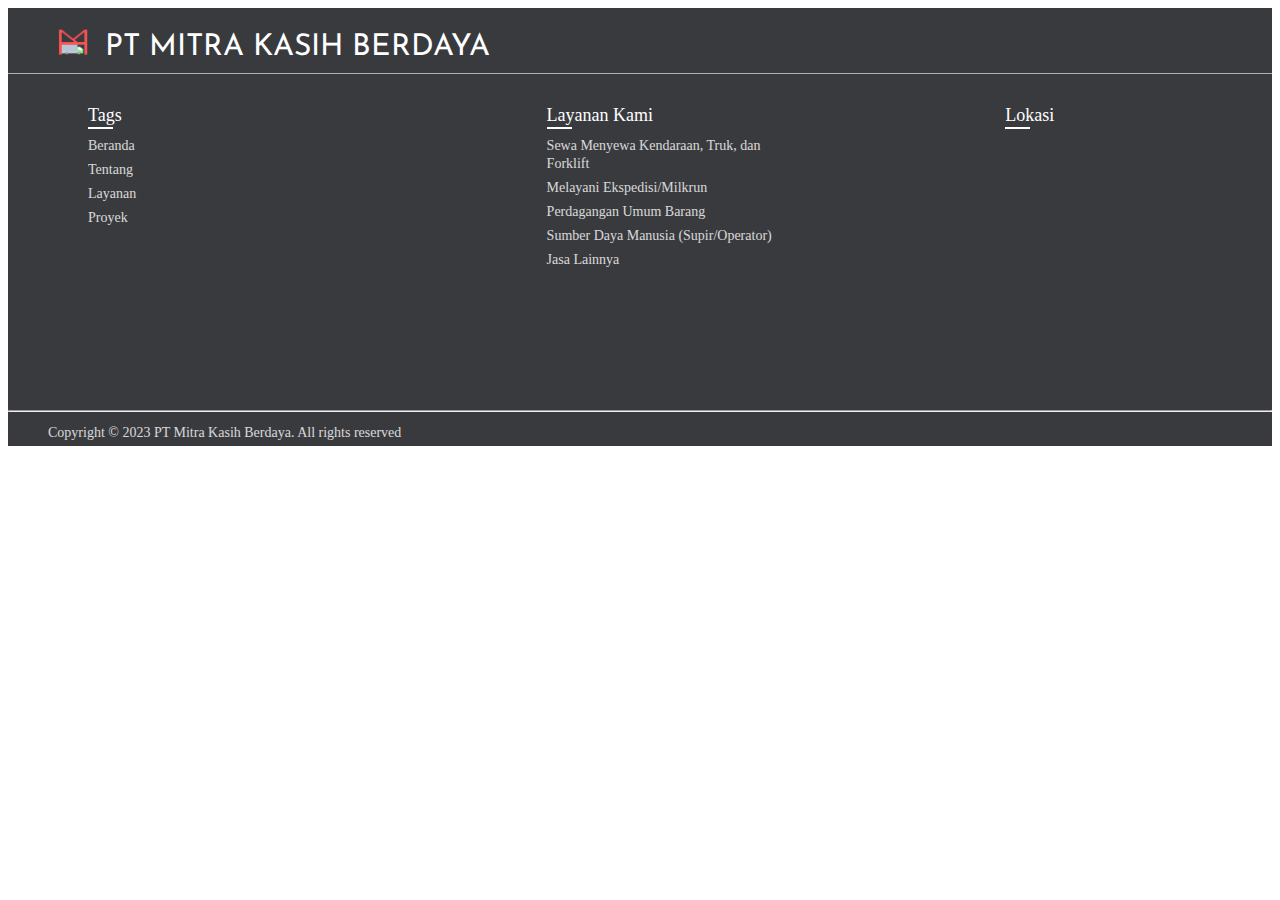
<file: footer.html>
<!DOCTYPE html>
<html lang="en">

<head>
    <meta charset="UTF-8">
    <meta name="viewport" content="width=device-width, initial-scale=1.0">
    <link rel="stylesheet" href="footer.css">
    <title>Document</title>
</head>

<body>
    <footer>
        <div class="all-footer">
            <div class="body-footer"></div>
            <div class="content">
                <div class="top">
                    <div class="logo-details">
                        <!-- <i class="fab fa-slack"></i> -->
                        <img class="logo-img-footer" src="Images\Logo1.png" alt="Logo">
                        <span class="logo_name">PT MITRA KASIH BERDAYA</span>
                    </div>
                    <!-- <div class="media-icons">
                    <a href="#"><i class="fab fa-whatsapp"></i></a>
                    <a href="#"><i class="fab fa-facebook-f"></i></a>
                    <a href="#"><i class="fab fa-twitter"></i></a>
                    <a href="#"><i class="fab fa-instagram"></i></a>
                    <a href="#"><i class="fab fa-linkedin-in"></i></a>
                    <a href="#"><i class="fab fa-youtube"></i></a>
                </div> -->
                </div>
                <div class="link-boxes">
                    <ul class="box">
                        <li class="link_name">Tags</li>
                        <li><a href="#home">Beranda</a></li>
                        <li><a href="#about">Tentang</a></li>
                        <li><a href="#service">Layanan</a></li>
                        <li><a href="#project">Proyek</a></li>
                    </ul>
                    <ul class="box">
                        <li class="link_name">Layanan Kami</li>
                        <li><a href="https://wa.link/6khcuq">Sewa Menyewa Kendaraan, Truk, dan Forklift</a></li>
                        <li><a href="https://wa.link/w1416p">Melayani Ekspedisi/Milkrun</a></li>
                        <li><a href="https://wa.link/hfusk6">Perdagangan Umum Barang</a></li>
                        <li><a href="https://wa.link/hcvrdu">Sumber Daya Manusia (Supir/Operator)</a></li>
                        <li><a href="https://wa.link/bam1v5">Jasa Lainnya</a></li>
                    </ul>
                    <ul class="box">
                        <li class="link_name">Lokasi</li>
                        <li><iframe
                                src="https://www.google.com/maps/embed?pb=!1m18!1m12!1m3!1d3965.641145495706!2d107.17270211744385!3d-6.310785199999997!2m3!1f0!2f0!3f0!3m2!1i1024!2i768!4f13.1!3m3!1m2!1s0x2e699bab1b3e2d6b%3A0x85f67742b9978d5e!2sPT%20Mitra%20Kasih%20Berdaya!5e0!3m2!1sid!2sid!4v1690722871215!5m2!1sid!2sid"
                                width="300" height="200" style="border:0;" allowfullscreen="" loading="lazy"
                                referrerpolicy="no-referrer-when-downgrade"></iframe></li>
                    </ul>
                    <!-- <ul class="box">
                    <li class="link_name">Courses</li>
                    <li><a href="#">HTML & CSS</a></li>
                    <li><a href="#">JavaScript</a></li>
                    <li><a href="#">Photography</a></li>
                    <li><a href="#">Photoshop</a></li>
                </ul> -->
                    <!-- <ul class="box input-box">
                    <li class="link_name">Subscribe</li>
                    <li><input type="text" placeholder="Enter your email"></li>
                    <li><input type="button" value="Subscribe"></li>
                </ul> -->
                </div>
            </div>
            <hr>
            <div class="bottom-details">
                <div class="bottom_text">
                    <!-- <span class="copyright_text">Copyright © 2023 <a href="#">PT Mitra Kasih Berdaya.</a>All rights reserved</span> -->
                    <span class="copyright_text">Copyright © 2023 PT Mitra Kasih Berdaya. All rights reserved</span>
                    <!-- <span class="policy_terms">
                    <a href="#">Privacy policy</a>
                    <a href="#">Terms & condition</a>
                </span> -->
                </div>
            </div>
        </div>
    </footer>
</body>

</html>
</file>
<file: footer.css>
@import url('https://fonts.googleapis.com/css2?family=Josefin+Sans&display=swap');

footer{
    position: relative;
    background: #393a3e;
    width: 100%;
    bottom: 0;
    left: 0;
}

footer::before{
    content: '';
    position: absolute;
    left: 0;
    top: 65px;
    height: 1px;
    width: 100%;
    background: #AFAFB6;
}

footer .content{
    max-width: 1250px;
    margin: auto;
    padding: 20px 40px 40px 40px;
}

footer .content .top{
    display: flex;
    align-items: center;
    justify-content: space-between;
    margin-bottom: 20px;
}

.logo-img-footer {
    cursor: pointer;
    width: 2.5%;
    margin-right: 10px;
    margin-left: 10px;
}

.logo_name {
    font-family: "Josefin Sans";
}

.content .top .logo-details{
    color: #fff;
    font-size: 30px;
}
.content .top .media-icons{
    display: flex;
}
.content .top .media-icons a{
    height: 40px;
    width: 40px;
    margin: 0 8px;
    border-radius: 50%;
    text-align: center;
    line-height: 40px;
    color: #fff;
    font-size: 17px;
    text-decoration: none;
    transition: all 0.4s ease;
}
.top .media-icons a:nth-child(1){
    background: #20c018;
}
.top .media-icons a:nth-child(1):hover{
    color: #4267B2;
    background: #fff;
}
.top .media-icons a:nth-child(2){
    background: #4267B2;
}
.top .media-icons a:nth-child(2):hover{
    color: #4267B2;
    background: #fff;
}
.top .media-icons a:nth-child(3){
    background: #1DA1F2;
}
.top .media-icons a:nth-child(3):hover{
    color: #1DA1F2;
    background: #fff;
}
.top .media-icons a:nth-child(4){
    background: #E1306C;
}
.top .media-icons a:nth-child(4):hover{
    color: #E1306C;
    background: #fff;
}
.top .media-icons a:nth-child(5){
    background: #0077B5;
}
.top .media-icons a:nth-child(5):hover{
    color: #0077B5;
    background: #fff;
}
.top .media-icons a:nth-child(6){
    background: #FF0000;
}
.top .media-icons a:nth-child(6):hover{
    color: #FF0000;
    background: #fff;
}
footer .content .link-boxes{
    width: 100%;
    display: flex;
    justify-content: space-between;
    padding-bottom: -100px;
}
footer .content .link-boxes .box{
    width: calc(100% / 5 - 10px);
}
.content .link-boxes .box .link_name{
    color: #fff;
    font-size: 18px;
    font-weight: 400;
    margin-bottom: 10px;
    position: relative;
}
.link-boxes .box .link_name::before{
    content: '';
    position: absolute;
    left: 0;
    bottom: -3px;
    height: 2px;
    width: 25px;
    background: #fff;
}
.content .link-boxes .box li{
    margin: 6px 0;
    list-style: none;
}
.content .link-boxes .box li a{
    color: #fff;
    font-size: 14px;
    font-weight: 400;
    text-decoration: none;
    opacity: 0.8;
    transition: all 0.4s ease
}
.content .link-boxes .box li a:hover{
    opacity: 1;
    text-decoration: underline;
}
.content .link-boxes .input-box{
    margin-right: 55px;
}
.link-boxes .input-box input{
    height: 40px;
    width: calc(100% + 55px);
    outline: none;
    border: 2px solid #AFAFB6;
    background: #140B5C;
    border-radius: 4px;
    padding: 0 15px;
    font-size: 15px;
    color: #fff;
    margin-top: 5px;
}
.link-boxes .input-box input::placeholder{
    color: #AFAFB6;
    font-size: 16px;
}
.link-boxes .input-box input[type="button"]{
    background: #fff;
    color: #140B5C;
    border: none;
    font-size: 18px;
    font-weight: 500;
    margin: 4px 0;
    opacity: 0.8;
    cursor: pointer;
    transition: all 0.4s ease;
}
.input-box input[type="button"]:hover{
    opacity: 1;
}
footer .bottom-details{
    width: 100%;
    background: #393a3e;
}
footer .bottom-details .bottom_text{
    max-width: 1250px;
    margin: auto;
    padding: 5px 40px;
    display: flex;
    justify-content: space-between;
}
.bottom-details .bottom_text span,
.bottom-details .bottom_text a{
    font-size: 14px;
    font-weight: 300;
    color: #fff;
    opacity: 0.8;
    text-decoration: none;
}
.bottom-details .bottom_text a:hover{
    opacity: 1;
    text-decoration: underline;
}
.bottom-details .bottom_text a{
    margin-right: 10px;
}
@media (max-width: 900px) {
    footer .content .link-boxes{
    flex-wrap: wrap;
    }
    footer .content .link-boxes .input-box{
    width: 40%;
    margin-top: 10px;
    }
}
@media (max-width: 700px){
    footer{
    position: relative;
    }
    .content .top .logo-details{
    font-size: 26px;
    }
    .content .top .media-icons a{
    height: 35px;
    width: 35px;
    font-size: 14px;
    line-height: 35px;
    }
    footer .content .link-boxes .box{
    width: calc(100% / 3 - 10px);
    }
    footer .content .link-boxes .input-box{
    width: 60%;
    }
    .bottom-details .bottom_text span,
    .bottom-details .bottom_text a{
    font-size: 12px;
    }
}
@media (max-width: 520px){
    footer::before{
    top: 145px;
    }
    footer .content .top{
    flex-direction: column;
    }
    .content .top .media-icons{
    margin-top: 16px;
    }
    footer .content .link-boxes .box{
    width: calc(100% / 2 - 10px);
    }
    footer .content .link-boxes .input-box{
    width: 100%;
    }
}
</file>
